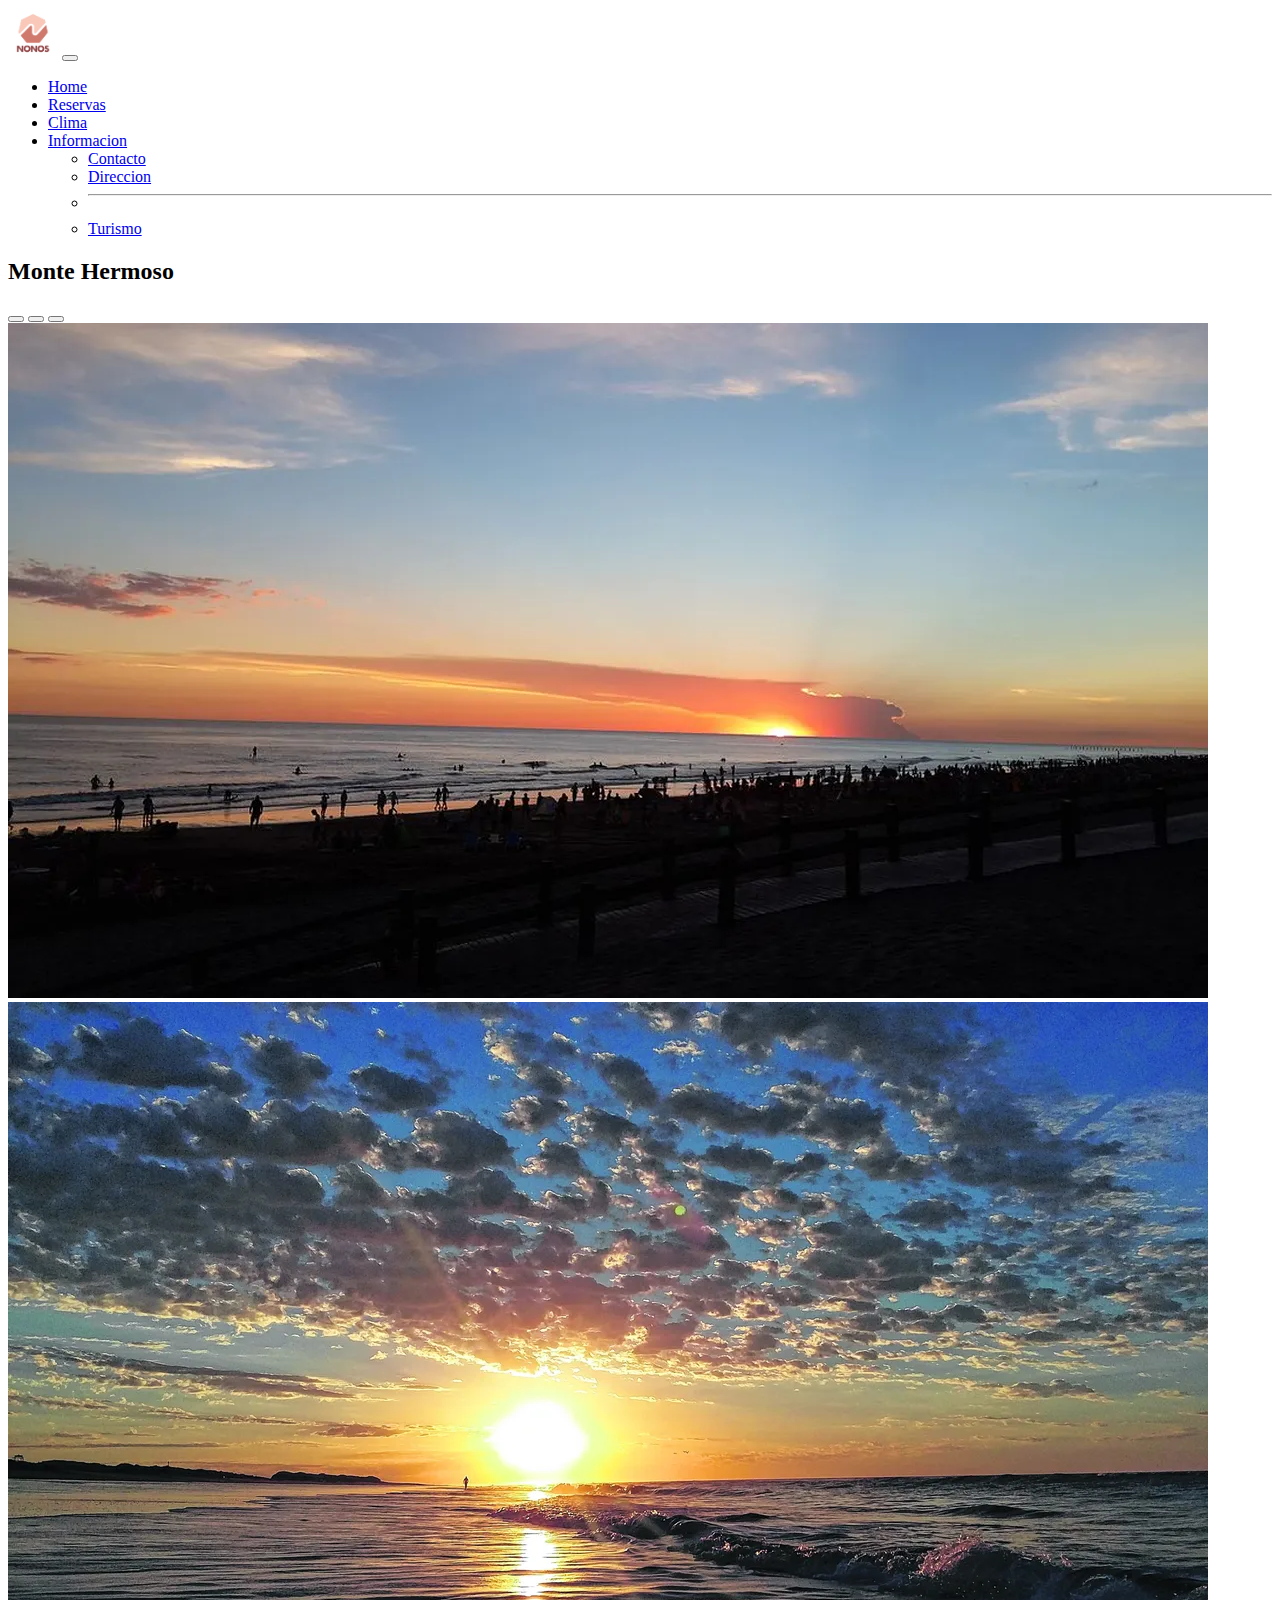
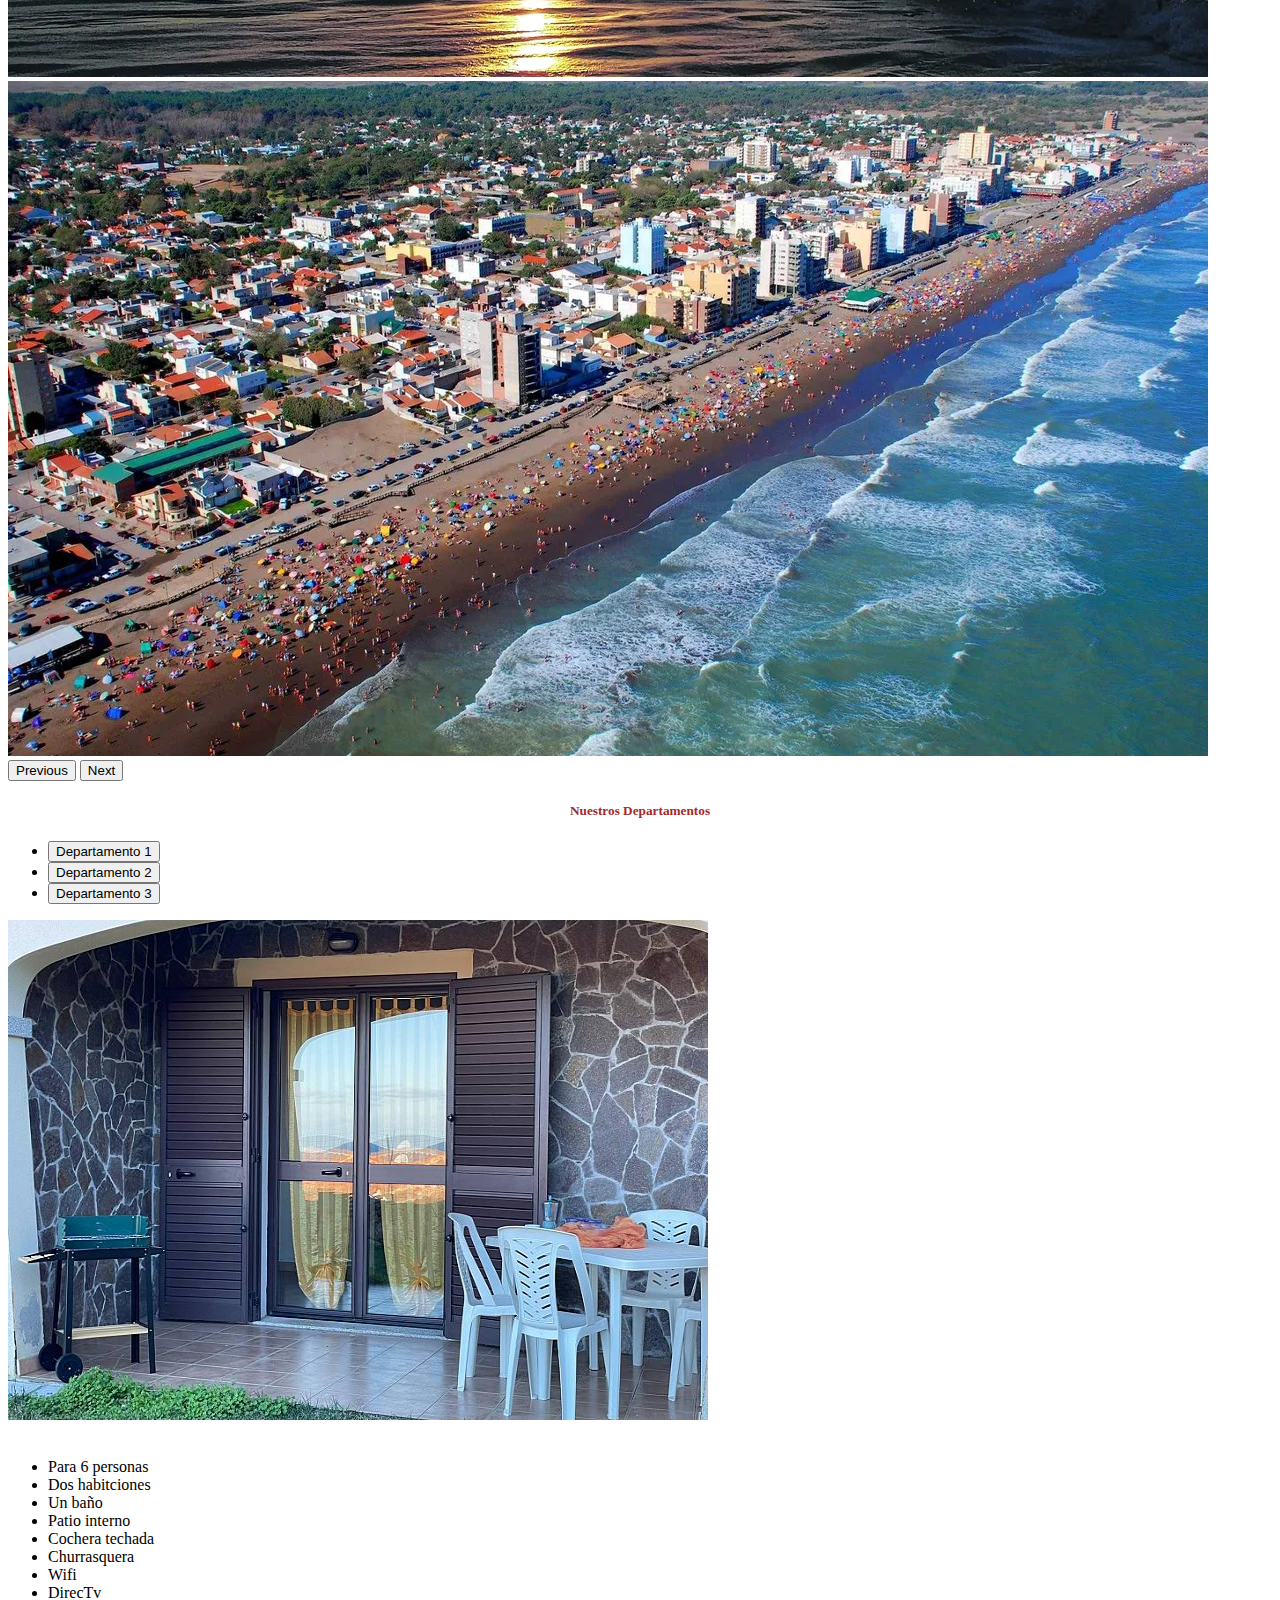
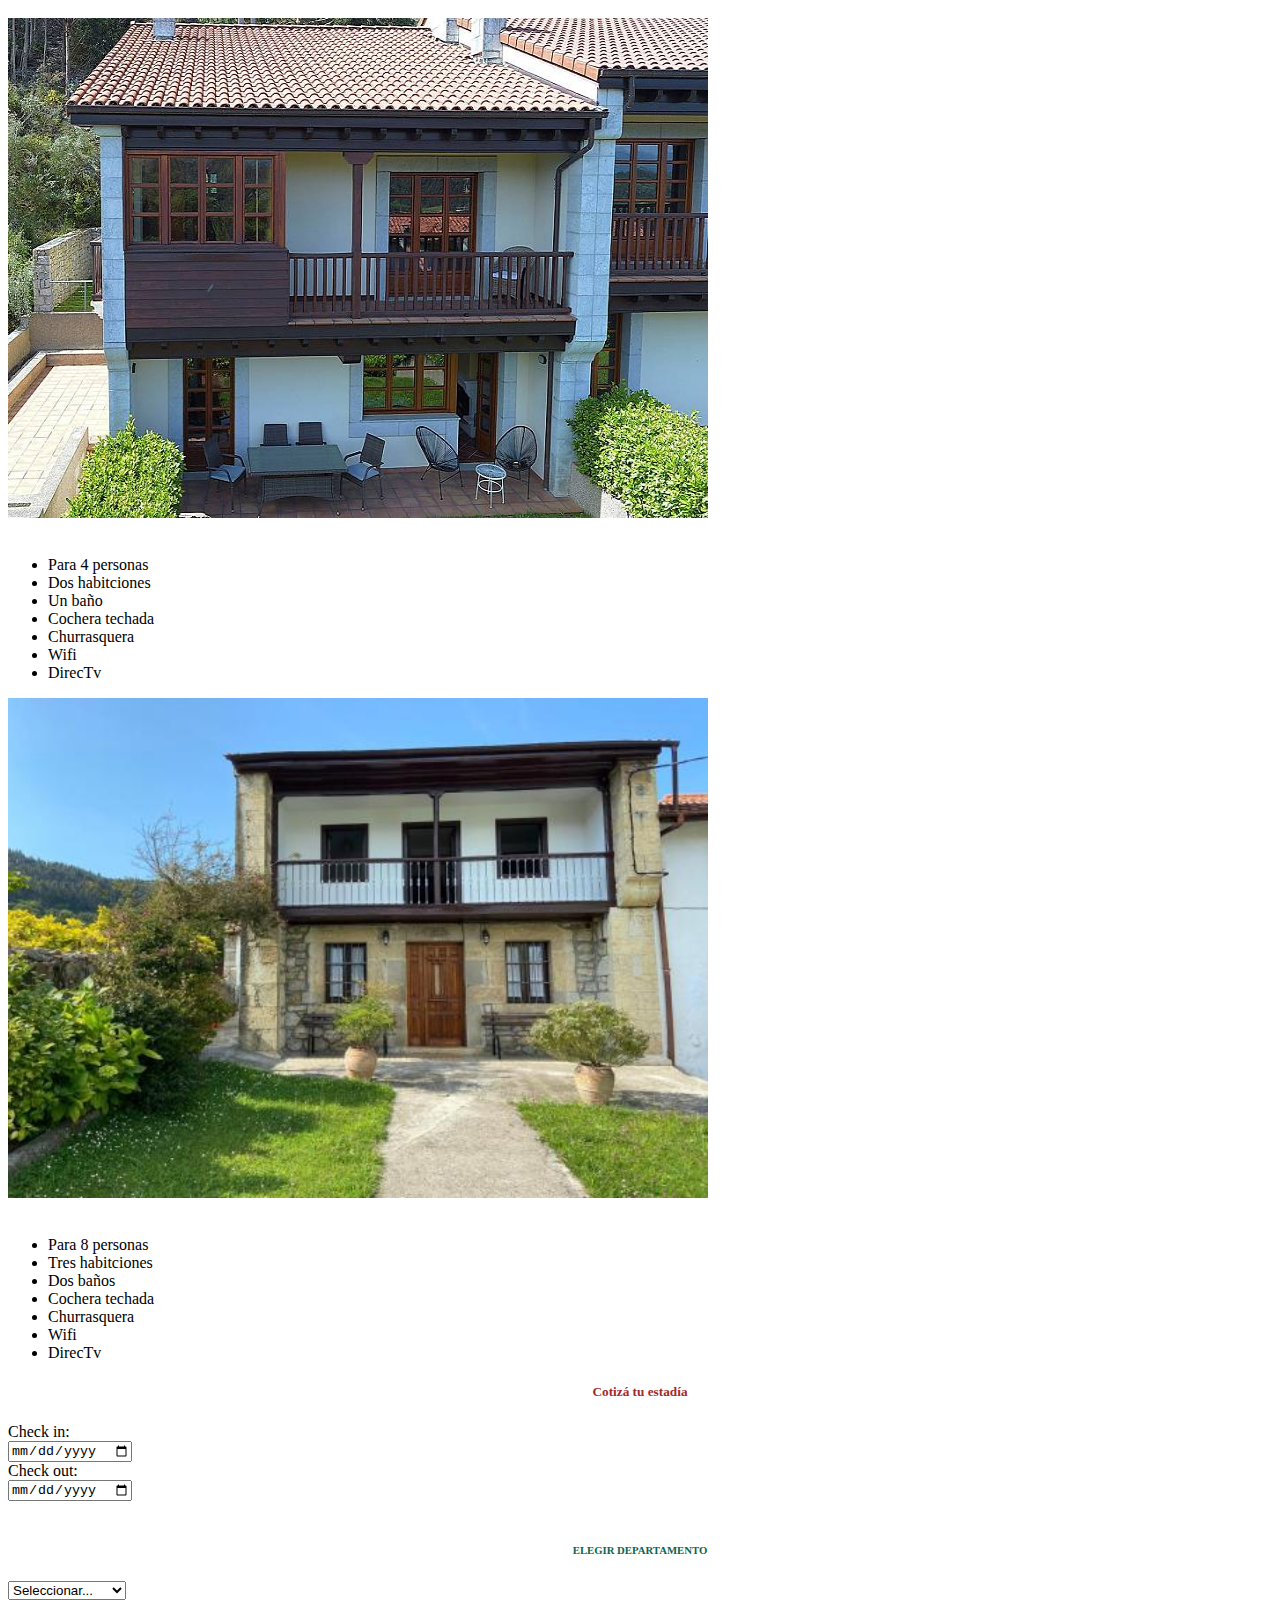
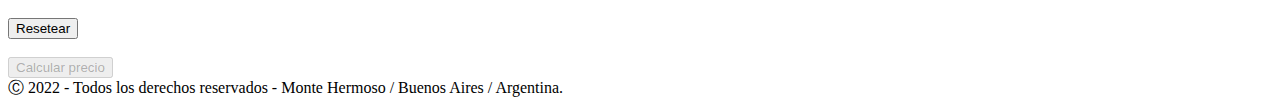
<file: index.html>
<!DOCTYPE html>
<html lang="en">
<head>
    <meta charset="UTF-8">
    <meta http-equiv="X-UA-Compatible" content="IE=edge">
    <meta name="viewport" content="width=device-width, initial-scale=1.0">
    <title>Document</title>
    <link href="https://cdn.jsdelivr.net/npm/bootstrap@5.2.0/dist/css/bootstrap.min.css" rel="stylesheet" integrity="sha384-gH2yIJqKdNHPEq0n4Mqa/HGKIhSkIHeL5AyhkYV8i59U5AR6csBvApHHNl/vI1Bx" crossorigin="anonymous">
    <link href="estilo.css" rel="stylesheet" type="text/css">
    <link rel="icon" type="image/x-icon" href="./icono.ico">
</head>
<body>
    <div class="container">
    <div class="card text-center">
        <div class="card-header">
            <nav class="navbar navbar-expand-lg bg-light">
                <div class="container-fluid">
                  <img src="./imagenesParaIndex/losNonos.webp" class="nonos">
                  <!--<a class="navbar-brand" href="#">Navbar</a>-->
                  <button class="navbar-toggler" type="button" data-bs-toggle="collapse" data-bs-target="#navbarSupportedContent" aria-controls="navbarSupportedContent" aria-expanded="false" aria-label="Toggle navigation">
                    <span class="navbar-toggler-icon"></span>
                  </button>
                  <div class="collapse navbar-collapse" id="navbarSupportedContent">
                    <ul class="navbar-nav me-auto mb-2 mb-lg-0">
                      <li class="nav-item">
                        <a class="nav-link" href="#">Home</a>
                      </li>
                      <li class="nav-item">
                        <a class="nav-link active" aria-current="page" href="./reservas.html">Reservas</a>
                      </li>
                      <li class="nav-item">
                        <a class="nav-link" href="./imagenesParaIndex/clima.html">Clima</a>
                      </li>
                      <li class="nav-item dropdown">
                        <a class="nav-link dropdown-toggle" href="#" role="button" data-bs-toggle="dropdown" aria-expanded="false">
                          Informacion
                        </a>
                        <ul class="dropdown-menu">
                          <li><a class="dropdown-item" href="./contactoo.html">Contacto</a></li>
                          <li><a class="dropdown-item" href="./direccion.html">Direccion</a></li>
                          <li><hr class="dropdown-divider"></li>
                          <li><a class="dropdown-item" href="./turismo.html">Turismo</a></li>
                        </ul>
                      </li>                     
                    </ul>
                    <form class="d-flex" >
                      <h2>Monte Hermoso</h2>
                    </form>
                  </div>
                </div>
              </nav>
        </div>
        <div class="card-body">
            <div id="carouselExampleIndicators" class="carousel slide" data-bs-ride="true">
                <div class="carousel-indicators">
                  <button type="button" data-bs-target="#carouselExampleIndicators" data-bs-slide-to="0" class="active" aria-current="true" aria-label="Slide 1"></button>
                  <button type="button" data-bs-target="#carouselExampleIndicators" data-bs-slide-to="1" aria-label="Slide 2"></button>
                  <button type="button" data-bs-target="#carouselExampleIndicators" data-bs-slide-to="2" aria-label="Slide 3"></button>
                </div>
                <div class="carousel-inner">
                  <div class="carousel-item active">
                    <img src="./imagenesParaIndex/imagepng (2).webp" class="d-block w-100" alt="...">
                  </div>
                  <div class="carousel-item">
                    <img src="./imagenesParaIndex/imagepng.webp" class="d-block w-100" alt="...">
                  </div>
                  <div class="carousel-item">
                    <img src="./imagenesParaIndex/imagepng (1).webp" class="d-block w-100" alt="...">
                  </div>
                </div>
                <button class="carousel-control-prev" type="button" data-bs-target="#carouselExampleIndicators" data-bs-slide="prev">
                  <span class="carousel-control-prev-icon" aria-hidden="true"></span>
                  <span class="visually-hidden">Previous</span>
                </button>
                <button class="carousel-control-next" type="button" data-bs-target="#carouselExampleIndicators" data-bs-slide="next">
                  <span class="carousel-control-next-icon" aria-hidden="true"></span>
                  <span class="visually-hidden">Next</span>
                </button>
            </div>
            <div class="card">
                <div class="card-header" style="text-align: left;">
                  
                </div>
                <div class="card-body" style="text-align: left;">
                    <div class="row">
                        <div class="col-sm-8">
                          <h5 class="card-title">Nuestros Departamentos</h5>
                          <ul class="nav nav-tabs" id="myTab" role="tablist">
                            <li class="nav-item" role="presentation">
                              <button class="nav-link active" id="home-tab" data-bs-toggle="tab" data-bs-target="#home-tab-pane" type="button" role="tab" aria-controls="home-tab-pane" aria-selected="true">Departamento 1</button>
                            </li>
                            <li class="nav-item" role="presentation">
                              <button class="nav-link" id="profile-tab" data-bs-toggle="tab" data-bs-target="#profile-tab-pane" type="button" role="tab" aria-controls="profile-tab-pane" aria-selected="false">Departamento 2</button>
                            </li>
                            <li class="nav-item" role="presentation">
                              <button class="nav-link" id="contact-tab" data-bs-toggle="tab" data-bs-target="#contact-tab-pane" type="button" role="tab" aria-controls="contact-tab-pane" aria-selected="false">Departamento 3</button>
                            </li>
                            
                          </ul>
                          <div class="tab-content" id="myTabContent">
                            <div class="tab-pane fade show active" id="home-tab-pane" role="tabpanel" aria-labelledby="home-tab" tabindex="0"><img id="dpto1" class="dpto" src="./imagenesDepartamentos/dpto1.jpg" alt="">
                              <br><br>
                              <ul>
                                <li>Para 6 personas</li>
                                <li>Dos habitciones</li>
                                <li>Un baño</li>
                                <li>Patio interno</li>
                                <li>Cochera techada</li>
                                <li>Churrasquera</li>
                                <li>Wifi</li>
                                <li>DirecTv</li>
                              </ul>                          
                            </div>
                            <div class="tab-pane fade" id="profile-tab-pane" role="tabpanel" aria-labelledby="profile-tab" tabindex="0"><img id="dpto2" class="dpto" src="./imagenesDepartamentos/dpto2.jpg" alt="">
                              <br><br>
                              <ul>
                                <li>Para 4 personas</li>
                                <li>Dos habitciones</li>
                                <li>Un baño</li>
                                <li>Cochera techada</li>
                                <li>Churrasquera</li>
                                <li>Wifi</li>
                                <li>DirecTv</li>
                              </ul>
                            </div>
                            <div class="tab-pane fade" id="contact-tab-pane" role="tabpanel" aria-labelledby="contact-tab" tabindex="0"><img id="dpto3" class="dpto" src="./imagenesDepartamentos/dpto3.jpg" alt="">
                              <br><br>
                              <ul>
                                <li>Para 8 personas</li>
                                <li>Tres habitciones</li>
                                <li>Dos baños</li>
                                <li>Cochera techada</li>
                                <li>Churrasquera</li>
                                <li>Wifi</li>
                                <li>DirecTv</li>
                              </ul>
                            </div>
                            
                          </div>
                        </div>
                        
                        <div class="col-sm-4">
                          <div class="card">
                            <div class="card-body">
                                <h5 class="card-title">Cotizá tu estadía</h5>
                                <form id="formularioReserva">
                                    <div class="row">
                                        <div class="col">
                                            <label>Check in:</label><br>
                                            <input type="date" id="fechaDesde"/>    
                                        </div>
                                    </div>
                                    <div class="row">
                                        <div class="col">
                                            <label>Check out:</label><br>
                                            <input type="date" id="fechaHasta"/>
                                        </div>
                                    </div>
                                    <br>
                                    <h6>ELEGIR DEPARTAMENTO</h6>
                                    <div class="row">
                                        <div class="col">
                                            <select id="departamento" onchange="selecionarDepartamento()">                                        
                                            <br>
                                            <option value="0">Seleccionar...</option>
                                            <option id="uno" value="1">Departamento 1</option>
                                            <option id="dos" value="2">Departamento 2</option>
                                            <option id="tres" value="3">Departamento 3</option>
                                            </select>
                                        </div>
                                    </div>
                                    <div class="row">
                                        <div class="col"><br>
                                            <input id="botonResetear" type="reset" value="Resetear" name="btnLimpiar" class="btn btn-primary" />
                                        </div>
                                    </div>
                                </form>
                                <div class="row">
                                    <div class="col"><br>
                                        <button id="botonCalcularPrecio" onclick="calcularPrecio()" class="btn btn-primary">Calcular precio</button>
                                    </div>
                                </div>                                         
                            </div>
                        </div>
                    </div>
                    </div>
                </div>
            </div>
        </div>
    </div>
    <div class="card-footer text-muted">
      <h7 id="footer"> Ⓒ 2022 - Todos los derechos reservados - Monte Hermoso / Buenos Aires / Argentina.</h7>
    </div>
    </div>
    <script src="jquery-3.6.0.min.js""></script>
    <script src="https://cdn.jsdelivr.net/npm/bootstrap@5.2.0/dist/js/bootstrap.bundle.min.js" integrity="sha384-A3rJD856KowSb7dwlZdYEkO39Gagi7vIsF0jrRAoQmDKKtQBHUuLZ9AsSv4jD4Xa" crossorigin="anonymous"></script>
    <script src="./funcion.js"></script> 
    <script src="./js/sweetalert2.js"></script>
</body>
</html>
</file>
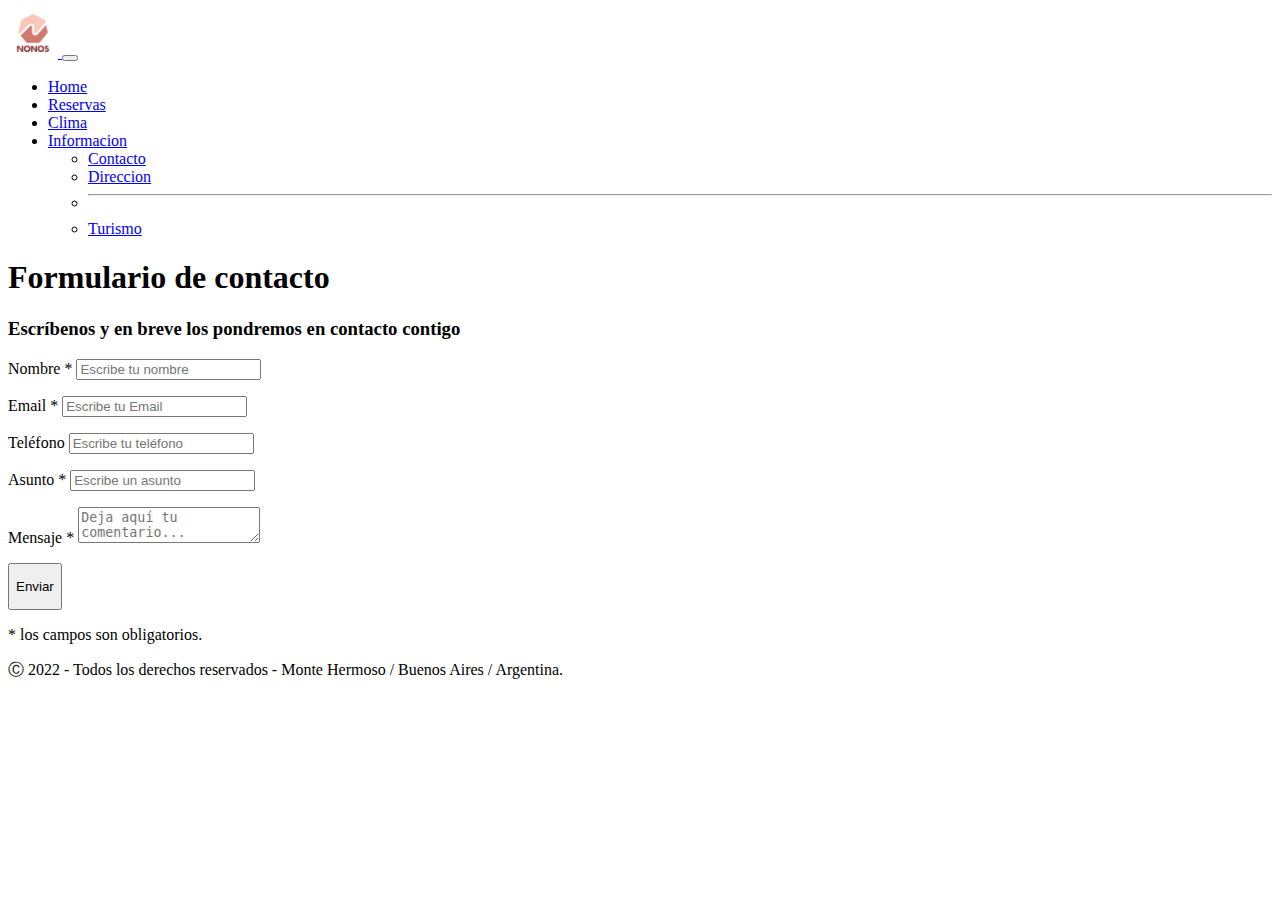
<file: contacto.html>
<!DOCTYPE html>
<html lang="en">
<head>
    <meta charset="UTF-8">
    <meta http-equiv="X-UA-Compatible" content="IE=edge">
    <meta name="viewport" content="width=device-width, initial-scale=1.0">
    <title>Document</title>
    <link href="https://cdn.jsdelivr.net/npm/bootstrap@5.2.0/dist/css/bootstrap.min.css" rel="stylesheet" integrity="sha384-gH2yIJqKdNHPEq0n4Mqa/HGKIhSkIHeL5AyhkYV8i59U5AR6csBvApHHNl/vI1Bx" crossorigin="anonymous">
    <link href="./estilo.css" rel="stylesheet" type="text/css">
    <link rel="icon" type="image/x-icon" href="./icono.ico">
    
    <script src="./js/sweetalert2.js"></script>

</head>
<body>
    <div class="container">
        <div class="card text-center">
            <div class="card-header">
                <nav class="navbar navbar-expand-lg bg-light">
                    <div class="container-fluid">
                      <a class="nav-link active" aria-current="page" href="./index.html">
                        <img src="./imagenesParaIndex/losNonos.webp" class="nonos">
                    </a>
                      <!--<a class="navbar-brand" href="#">Navbar</a>-->
                      <button class="navbar-toggler" type="button" data-bs-toggle="collapse" data-bs-target="#navbarSupportedContent" aria-controls="navbarSupportedContent" aria-expanded="false" aria-label="Toggle navigation">
                        <span class="navbar-toggler-icon"></span>
                      </button>
                      <div class="collapse navbar-collapse" id="navbarSupportedContent">
                        <ul class="navbar-nav me-auto mb-2 mb-lg-0">
                          <li class="nav-item">
                            <a class="nav-link" href="./index.html">Home</a>
                          </li>
                          <li class="nav-item">
                            <a class="nav-link active" aria-current="page" href="./reservas.html">Reservas</a>
                          </li>
                          <li class="nav-item">
                            <a class="nav-link" href="./imagenesParaIndex/clima.html">Clima</a>
                          </li>
                          <li class="nav-item dropdown">
                            <a class="nav-link dropdown-toggle" href="#" role="button" data-bs-toggle="dropdown" aria-expanded="false">
                              Informacion
                            </a>
                            <ul class="dropdown-menu">
                              <li><a class="dropdown-item" href="#">Contacto</a></li>
                              <li><a class="dropdown-item" href="./direccion.html">Direccion</a></li>
                              <li><hr class="dropdown-divider"></li>
                              <li><a class="dropdown-item" href="./turismo.html">Turismo</a></li>
                            </ul>
                          </li>
                          
                        </ul>
                        
                      </div>
                    </div>
                  </nav>
            </div>
        </div>
        
        <div class="contact_form">

          <div class="formulario">      
            <h1>Formulario de contacto</h1>
              <h3>Escríbenos y en breve los pondremos en contacto contigo</h3>
            
                <form action="submeter-formulario.php" method="post" >       
                        
                      <p>
                        <label for="nombre" class="colocar_nombre">Nombre
                          <span class="obligatorio">*</span>
                        </label>
                          <input type="text" name="introducir_nombre" id="nombre" required="obligatorio" placeholder="Escribe tu nombre">
                      </p>
                    
                      <p>
                        <label for="email" class="colocar_email">Email
                          <span class="obligatorio">*</span>
                        </label>
                          <input type="email" name="introducir_email" id="email" required="obligatorio" placeholder="Escribe tu Email">
                      </p>
                  
                      <p>
                        <label for="telefone" class="colocar_telefono">Teléfono
                        </label>
                          <input type="tel" name="introducir_telefono" id="telefono" placeholder="Escribe tu teléfono">
                      </p>    
            
                      <p>
                        <label for="asunto" class="colocar_asunto">Asunto
                          <span class="obligatorio">*</span>
                        </label>
                          <input type="text" name="introducir_asunto" id="asunto" required="obligatorio" placeholder="Escribe un asunto">
                      </p>    
                    
                      <p>
                        <label for="mensaje" class="colocar_mensaje">Mensaje
                          <span class="obligatorio">*</span>
                        </label>                     
                            <textarea name="introducir_mensaje" class="texto_mensaje" id="mensaje" required="obligatorio" placeholder="Deja aquí tu comentario..."></textarea> 
                      </p>                    
                    
                      <button type="button" onclick="datosCorrectos()" name="enviar_formulario" id="enviar" class="btn btn-primary"><p>Enviar</p></button>
      
                      <p class="aviso">
                        <span class="obligatorio"> * </span>los campos son obligatorios.
                      </p>          
                  
                </form>
          </div>  
        </div>
        <div class="card-footer text-muted">
          <h7 id="footer"> Ⓒ 2022 - Todos los derechos reservados - Monte Hermoso / Buenos Aires / Argentina.</h7>
        </div>
        
    <script src="jquery-3.6.0.min.js""></script>
    <script src="https://cdn.jsdelivr.net/npm/bootstrap@5.2.0/dist/js/bootstrap.bundle.min.js" integrity="sha384-A3rJD856KowSb7dwlZdYEkO39Gagi7vIsF0jrRAoQmDKKtQBHUuLZ9AsSv4jD4Xa" crossorigin="anonymous"></script>
    
    <script src="./contacto.js"></script>
</body>
</html>
</file>
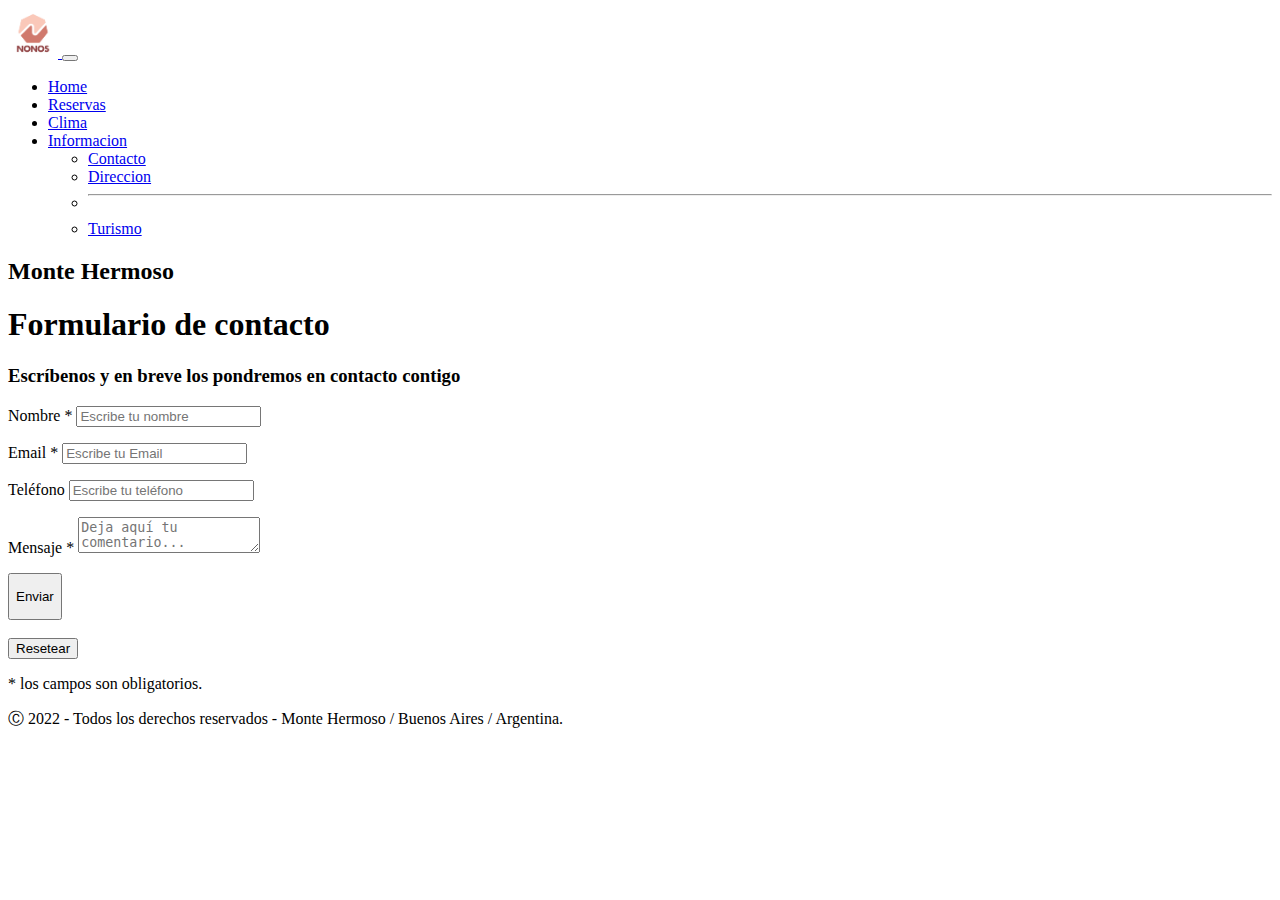
<file: contactoo.html>
<!DOCTYPE html>
<html lang="en">
<head>
    <meta charset="UTF-8">
    <meta http-equiv="X-UA-Compatible" content="IE=edge">
    <meta name="viewport" content="width=device-width, initial-scale=1.0">
    <title>Document</title>
    <link href="https://cdn.jsdelivr.net/npm/bootstrap@5.2.0/dist/css/bootstrap.min.css" rel="stylesheet" integrity="sha384-gH2yIJqKdNHPEq0n4Mqa/HGKIhSkIHeL5AyhkYV8i59U5AR6csBvApHHNl/vI1Bx" crossorigin="anonymous">
    <link href="estilo.css" rel="stylesheet" type="text/css">
    <link rel="icon" type="image/x-icon" href="./icono.ico">
    <script src="./js/sweetalert2.js"></script>
    
</head>
<body>
    <div class="container">
        <div class="card text-center">
            <div class="card-header">
                <nav class="navbar navbar-expand-lg bg-light">
                    <div class="container-fluid">
                      <a class="nav-link active" aria-current="page" href="./index.html">
                        <img src="./imagenesParaIndex/losNonos.webp" class="nonos">
                    </a>
                      <!--<a class="navbar-brand" href="#">Navbar</a>-->
                      <button class="navbar-toggler" type="button" data-bs-toggle="collapse" data-bs-target="#navbarSupportedContent" aria-controls="navbarSupportedContent" aria-expanded="false" aria-label="Toggle navigation">
                        <span class="navbar-toggler-icon"></span>
                      </button>
                      <div class="collapse navbar-collapse" id="navbarSupportedContent">
                        <ul class="navbar-nav me-auto mb-2 mb-lg-0">
                          <li class="nav-item">
                            <a class="nav-link" href="./index.html">Home</a>
                          </li>
                          <li class="nav-item">
                            <a class="nav-link active" aria-current="page" href="./reservas.html">Reservas</a>
                          </li>
                          <li class="nav-item">
                            <a class="nav-link" href="./imagenesParaIndex/clima.html">Clima</a>
                          </li>
                          <li class="nav-item dropdown">
                            <a class="nav-link dropdown-toggle" href="#" role="button" data-bs-toggle="dropdown" aria-expanded="false">
                              Informacion
                            </a>
                            <ul class="dropdown-menu">
                              <li><a class="dropdown-item" href="#">Contacto</a></li>
                              <li><a class="dropdown-item" href="./direccion.html">Direccion</a></li>
                              <li><hr class="dropdown-divider"></li>
                              <li><a class="dropdown-item" href="./turismo.html">Turismo</a></li>
                            </ul>
                          </li>                          
                        </ul>
                        <form class="d-flex" >
                          <h2>Monte Hermoso</h2>
                        </form>
                      </div>
                    </div>
                  </nav>
            </div>
        </div>
        
        <div class="contact_form">

          <div class="formulario">      
            <h1>Formulario de contacto</h1>
              <h3>Escríbenos y en breve los pondremos en contacto contigo</h3>
            
                <form action="submeter-formulario.php" method="post" >       
                        
                      <p>
                        <label for="nombre" class="colocar_nombre">Nombre
                          <span class="obligatorio">*</span>
                        </label>
                          <input type="text" name="introducir_nombre" id="nombre" required="obligatorio" placeholder="Escribe tu nombre">
                      </p>
                    
                      <p>
                        <label for="email" class="colocar_email">Email
                          <span class="obligatorio">*</span>
                        </label>
                          <input type="email" name="introducir_email" id="email" required="obligatorio" placeholder="Escribe tu Email">
                      </p>
                  
                      <p>
                        <label for="telefone" class="colocar_telefono">Teléfono
                        </label>
                          <input type="tel" name="introducir_telefono" id="telefono" placeholder="Escribe tu teléfono">
                      </p>   
                    
                      <p>
                        <label for="mensaje" class="colocar_mensaje">Mensaje
                          <span class="obligatorio">*</span>
                        </label>                     
                            <textarea name="introducir_mensaje" class="texto_mensaje" id="mensaje" required="obligatorio" placeholder="Deja aquí tu comentario..."></textarea> 
                      </p>                    
                    
                      <button type="button" onclick="datosCorrectos()" name="enviar_formulario" id="enviar" class="btn btn-primary"><p>Enviar</p></button>
                      <div class="row">
                        <div class="col"><br>
                            <input id="botonResetear" type="reset" value="Resetear" name="btnLimpiar" class="btn btn-primary" />
                        </div>
                    </div>
                      <p class="aviso">
                        <span class="obligatorio"> * </span>los campos son obligatorios.
                      </p>          
                  
                </form>
                
                
          </div>  
        </div>
        <div class="card-footer text-muted">
          <h7 id="footer"> Ⓒ 2022 - Todos los derechos reservados - Monte Hermoso / Buenos Aires / Argentina.</h7>
        </div>
    <script src="./contacto.js"></script>
    
    <script src="jquery-3.6.0.min.js""></script>
    <script src="https://cdn.jsdelivr.net/npm/bootstrap@5.2.0/dist/js/bootstrap.bundle.min.js" integrity="sha384-A3rJD856KowSb7dwlZdYEkO39Gagi7vIsF0jrRAoQmDKKtQBHUuLZ9AsSv4jD4Xa" crossorigin="anonymous"></script>
    
    
</body>
</html>
</file>
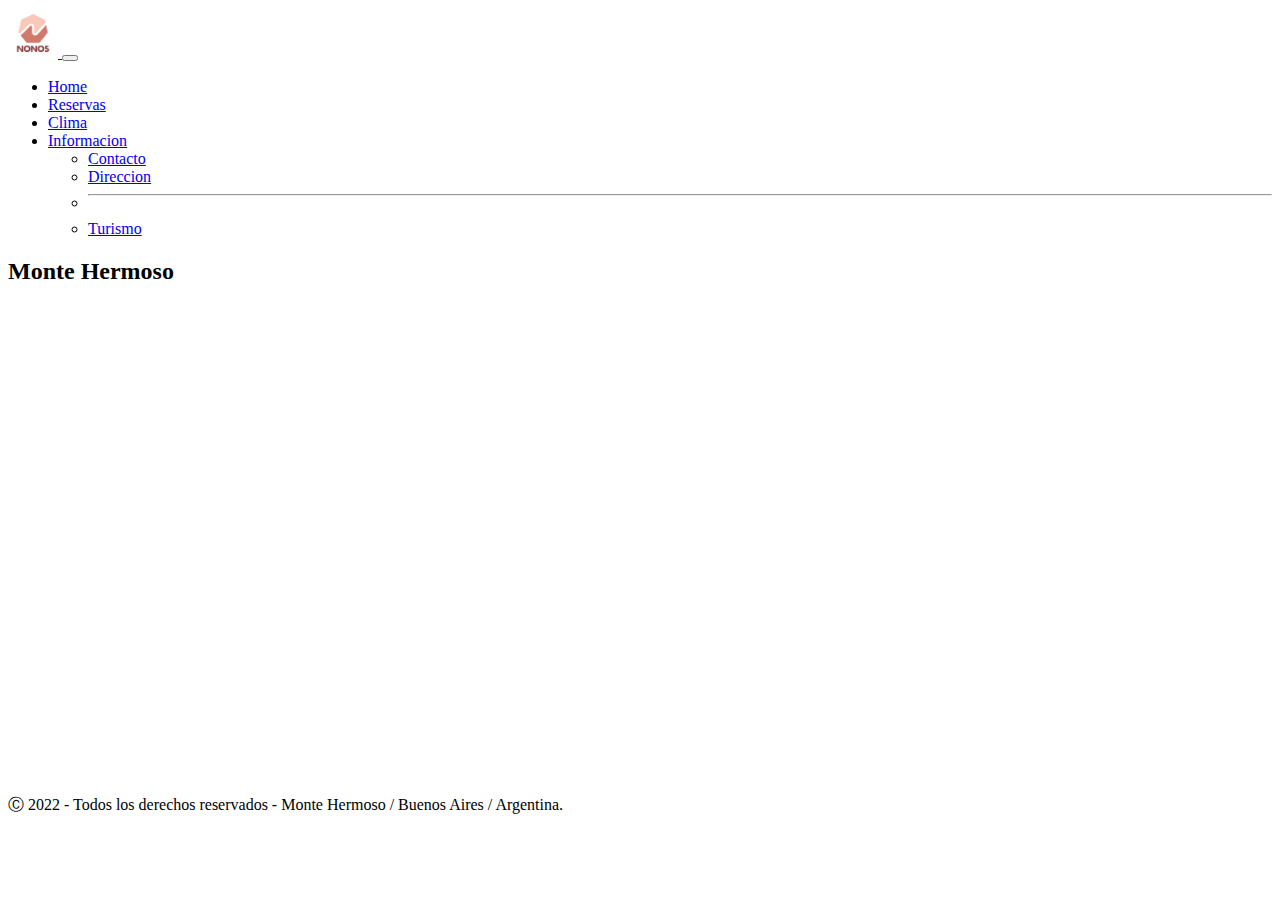
<file: direccion.html>
<!DOCTYPE html>
<html lang="en">
<head>
    <meta charset="UTF-8">
    <meta http-equiv="X-UA-Compatible" content="IE=edge">
    <meta name="viewport" content="width=device-width, initial-scale=1.0">
    <title>Document</title>
    <link href="https://cdn.jsdelivr.net/npm/bootstrap@5.2.0/dist/css/bootstrap.min.css" rel="stylesheet" integrity="sha384-gH2yIJqKdNHPEq0n4Mqa/HGKIhSkIHeL5AyhkYV8i59U5AR6csBvApHHNl/vI1Bx" crossorigin="anonymous">
    <link href="estilo.css" rel="stylesheet" type="text/css">
    <link rel="icon" type="image/x-icon" href="./icono.ico">
</head>
<body>
    <div class="container">
        <div class="card text-center">
            <div class="card-header">
                <nav class="navbar navbar-expand-lg bg-light">
                    <div class="container-fluid">
                      <a class="nav-link active" aria-current="page" href="./index.html">
                        <img src="./imagenesParaIndex/losNonos.webp" class="nonos">
                    </a>
                      <!--<a class="navbar-brand" href="#">Navbar</a>-->
                      <button class="navbar-toggler" type="button" data-bs-toggle="collapse" data-bs-target="#navbarSupportedContent" aria-controls="navbarSupportedContent" aria-expanded="false" aria-label="Toggle navigation">
                        <span class="navbar-toggler-icon"></span>
                      </button>
                      <div class="collapse navbar-collapse" id="navbarSupportedContent">
                        <ul class="navbar-nav me-auto mb-2 mb-lg-0">
                          <li class="nav-item">
                            <a class="nav-link" href="./index.html">Home</a>
                          </li>
                          <li class="nav-item">
                            <a class="nav-link active" aria-current="page" href="./reservas.html">Reservas</a>
                          </li>
                          <li class="nav-item">
                            <a class="nav-link" href="./imagenesParaIndex/clima.html">Clima</a>
                          </li>
                          <li class="nav-item dropdown">
                            <a class="nav-link dropdown-toggle" href="#" role="button" data-bs-toggle="dropdown" aria-expanded="false">
                              Informacion
                            </a>
                            <ul class="dropdown-menu">
                              <li><a class="dropdown-item" href="./contactoo.html">Contacto</a></li>
                              <li><a class="dropdown-item" href="#">Direccion</a></li>
                              <li><hr class="dropdown-divider"></li>
                              <li><a class="dropdown-item" href="./turismo.html">Turismo</a></li>
                            </ul>
                          </li>                          
                        </ul>
                        <form class="d-flex" >
                          <h2>Monte Hermoso</h2>
                        </form>
                      </div>
                    </div>
                  </nav>
            </div>
        </div>
        <br>
        <br>
        <iframe src="https://www.google.com/maps/embed?pb=!1m18!1m12!1m3!1d3101.1980801517834!2d-61.30726328502918!3d-38.98797540990782!2m3!1f0!2f0!3f0!3m2!1i1024!2i768!4f13.1!3m3!1m2!1s0x958d52a2ed607e2b%3A0x2a90504a74d1f307!2sAv.%20Argentina%201400%2C%20B8153CLN%20Monte%20Hermoso%2C%20Provincia%20de%20Buenos%20Aires!5e0!3m2!1ses!2sar!4v1662950269881!5m2!1ses!2sar" width="600" height="450" style="border:0;" allowfullscreen="" loading="lazy" referrerpolicy="no-referrer-when-downgrade"></iframe>
        <div class="card-footer text-muted">
          <h7 id="footer"> Ⓒ 2022 - Todos los derechos reservados - Monte Hermoso / Buenos Aires / Argentina.</h7>
        </div>
    <script src="jquery-3.6.0.min.js""></script>
    <script src="https://cdn.jsdelivr.net/npm/bootstrap@5.2.0/dist/js/bootstrap.bundle.min.js" integrity="sha384-A3rJD856KowSb7dwlZdYEkO39Gagi7vIsF0jrRAoQmDKKtQBHUuLZ9AsSv4jD4Xa" crossorigin="anonymous"></script>
    <script src="./funcion.js"></script> 
    <script src="./js/sweetalert2.js"></script>
</body>
</html>
</file>
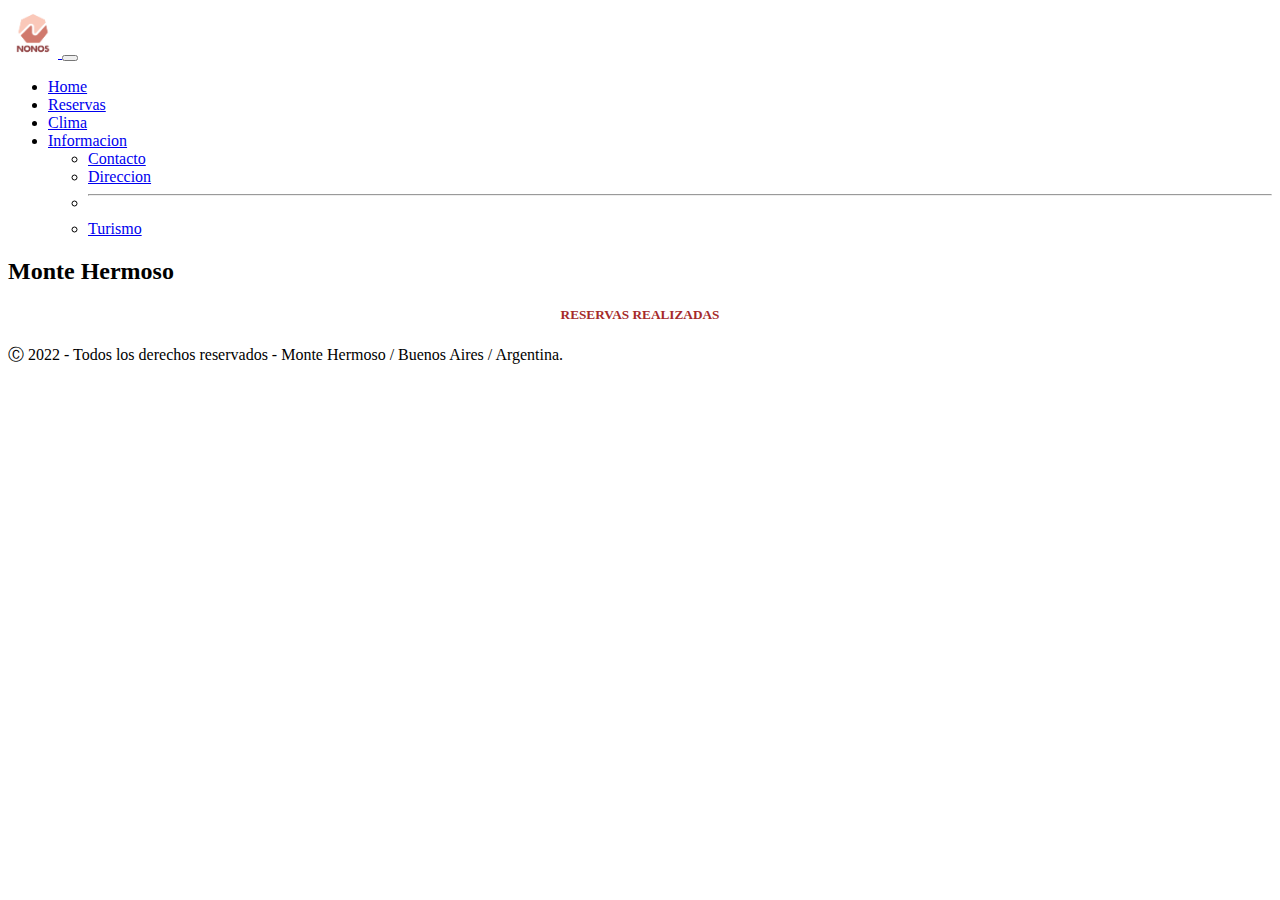
<file: reservas.html>
<!DOCTYPE html>
<html lang="en">
<head>
    <meta charset="UTF-8">
    <meta http-equiv="X-UA-Compatible" content="IE=edge">
    <meta name="viewport" content="width=device-width, initial-scale=1.0">
    <title>Document</title>
    <link href="https://cdn.jsdelivr.net/npm/bootstrap@5.2.0/dist/css/bootstrap.min.css" rel="stylesheet" integrity="sha384-gH2yIJqKdNHPEq0n4Mqa/HGKIhSkIHeL5AyhkYV8i59U5AR6csBvApHHNl/vI1Bx" crossorigin="anonymous">
    <link href="./estilo.css" rel="stylesheet" type="text/css">
    <link rel="icon" type="image/x-icon" href="./icono.ico">
</head>
<body>
    <div class="container">
        <div class="card text-center">
            <div class="card-header">
                <nav class="navbar navbar-expand-lg bg-light">
                    <div class="container-fluid">
                        <a class="nav-link active" aria-current="page" href="./index.html">
                            <img src="./imagenesParaIndex/losNonos.webp" class="nonos">
                        </a>
                      <!--<a class="navbar-brand" href="#">Navbar</a>-->
                      <button class="navbar-toggler" type="button" data-bs-toggle="collapse" data-bs-target="#navbarSupportedContent" aria-controls="navbarSupportedContent" aria-expanded="false" aria-label="Toggle navigation">
                        <span class="navbar-toggler-icon"></span>
                      </button>
                      <div class="collapse navbar-collapse" id="navbarSupportedContent">
                        <ul class="navbar-nav me-auto mb-2 mb-lg-0">
                            <li class="nav-item">
                                <a class="nav-link active" aria-current="page" href="./index.html">Home</a>
                            </li>
                            <li class="nav-item">
                            <a class="nav-link active" aria-current="page" href="./reservas.html">Reservas</a>
                          </li>
                          <li class="nav-item">
                            <a class="nav-link" href="./imagenesParaIndex/clima.html">Clima</a>
                          </li>
                          <li class="nav-item dropdown">
                            <a class="nav-link dropdown-toggle" href="#" role="button" data-bs-toggle="dropdown" aria-expanded="false">
                              Informacion
                            </a>
                            <ul class="dropdown-menu">
                              <li><a class="dropdown-item" href="./contactoo.html">Contacto</a></li>
                              <li><a class="dropdown-item" href="./direccion.html">Direccion</a></li>
                              <li><hr class="dropdown-divider"></li>
                              <li><a class="dropdown-item" href="./turismo.html">Turismo</a></li>
                            </ul>
                          </li>
                        </ul>
                        <form class="d-flex" >
                          <h2>Monte Hermoso</h2>
                        </form>
                      </div>
                    </div>
                  </nav>
            </div>
            <div class="card-body">
                <div class="table-responsive">
                    <h5 class="reservas text-center">RESERVAS REALIZADAS</h5>
                    <table id="tablaReservas" class="table users table-hover table-bordered">
                    </table>  
                </div>
            </div>
        </div>
        <div class="card-footer text-muted">
          <h7 id="footer"> Ⓒ 2022 - Todos los derechos reservados - Monte Hermoso / Buenos Aires / Argentina.</h7>
        </div>  
      </div>
        
      <script src="./reservasRealizadas.js"></script> 

    <script src="https://cdn.jsdelivr.net/npm/bootstrap@5.2.0/dist/js/bootstrap.bundle.min.js" integrity="sha384-A3rJD856KowSb7dwlZdYEkO39Gagi7vIsF0jrRAoQmDKKtQBHUuLZ9AsSv4jD4Xa" crossorigin="anonymous"></script>
</body>
</html>
</file>
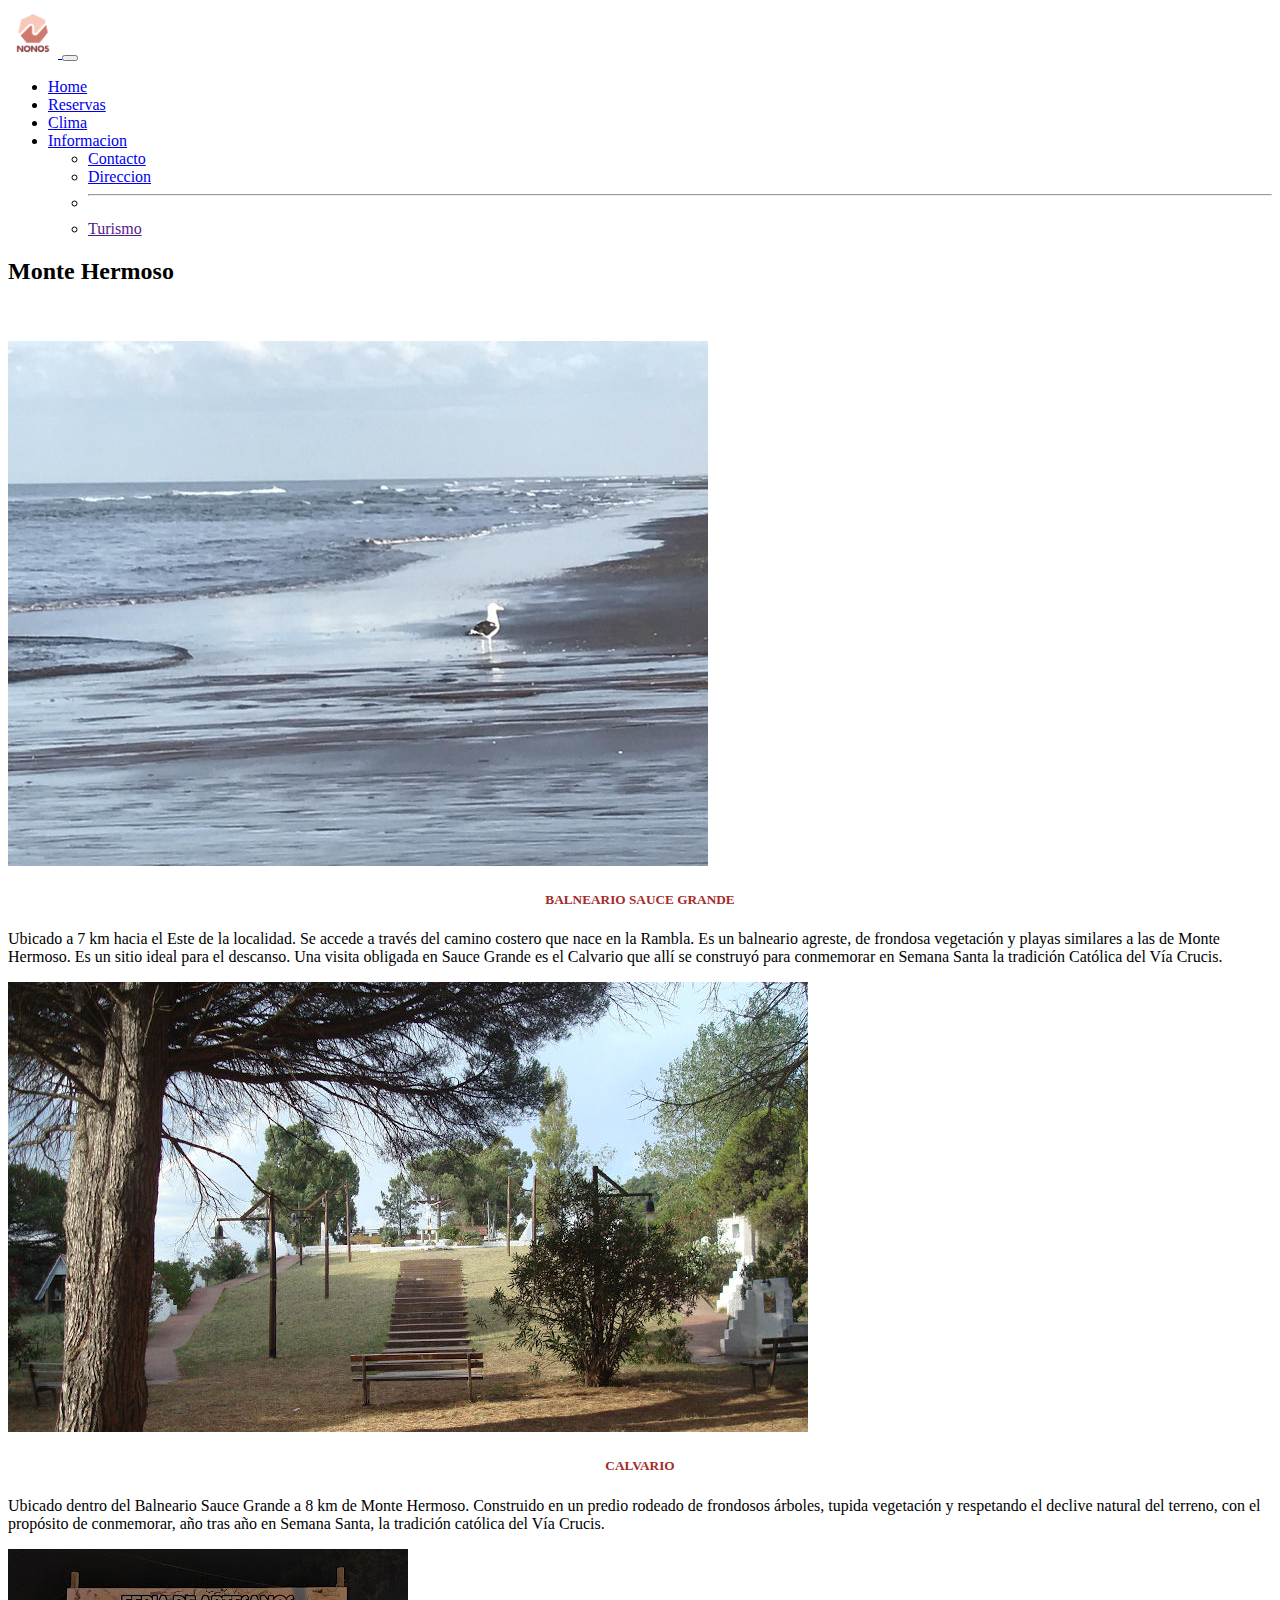
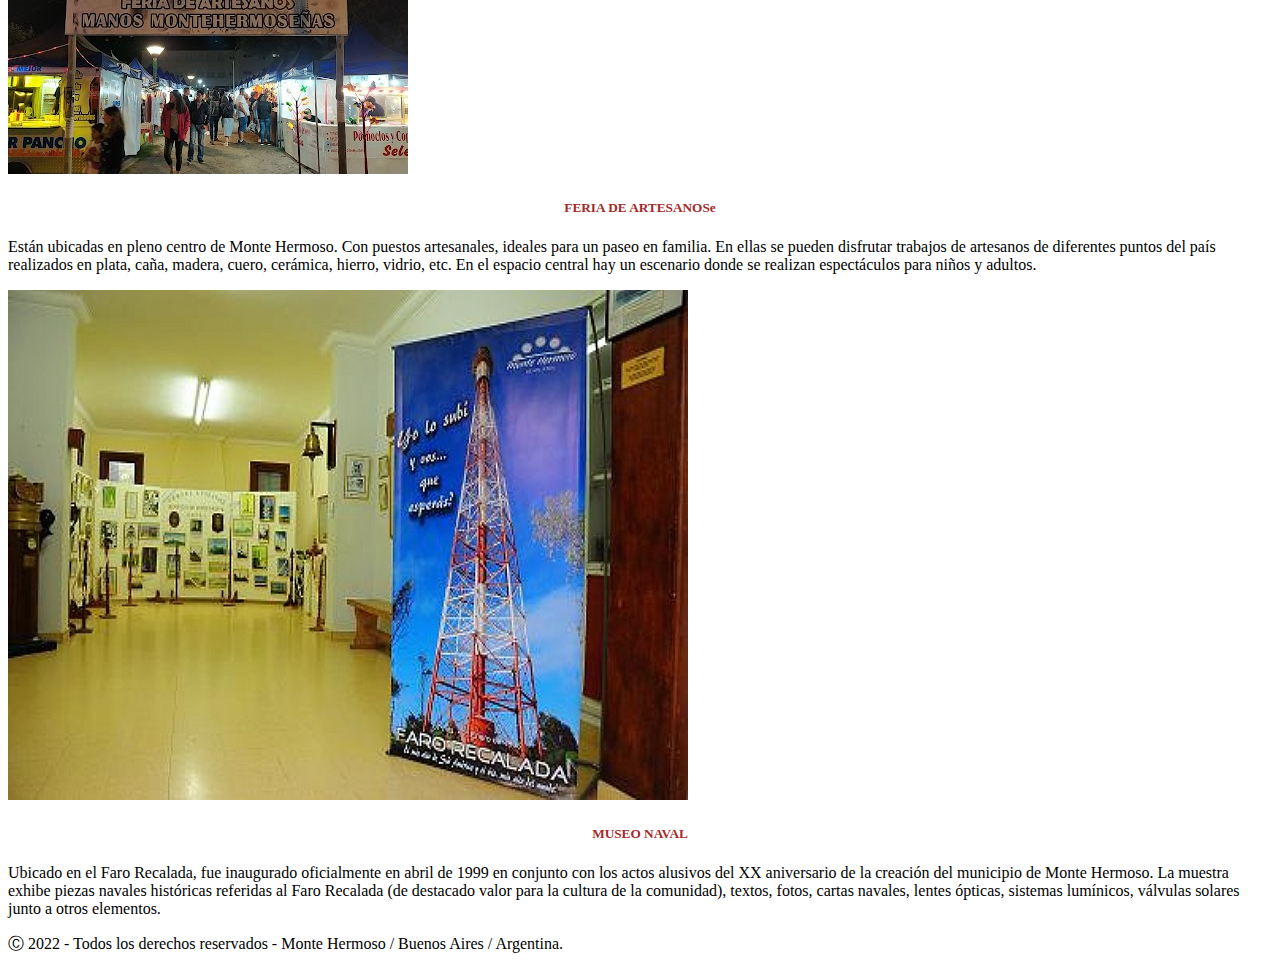
<file: turismo.html>
<!DOCTYPE html>
<html lang="en">
<head>
    <meta charset="UTF-8">
    <meta http-equiv="X-UA-Compatible" content="IE=edge">
    <meta name="viewport" content="width=device-width, initial-scale=1.0">
    <title>Document</title>
    <link href="https://cdn.jsdelivr.net/npm/bootstrap@5.2.0/dist/css/bootstrap.min.css" rel="stylesheet" integrity="sha384-gH2yIJqKdNHPEq0n4Mqa/HGKIhSkIHeL5AyhkYV8i59U5AR6csBvApHHNl/vI1Bx" crossorigin="anonymous">
    <link href="estilo.css" rel="stylesheet" type="text/css">
    <link rel="icon" type="image/x-icon" href="./icono.ico">
</head>
<body>
    <div class="container">
        <div class="card text-center">
            <div class="card-header">
                <nav class="navbar navbar-expand-lg bg-light">
                    <div class="container-fluid">
                      <a class="nav-link active" aria-current="page" href="./index.html">
                        <img src="./imagenesParaIndex/losNonos.webp" class="nonos">
                    </a>
                      <!--<a class="navbar-brand" href="#">Navbar</a>-->
                      <button class="navbar-toggler" type="button" data-bs-toggle="collapse" data-bs-target="#navbarSupportedContent" aria-controls="navbarSupportedContent" aria-expanded="false" aria-label="Toggle navigation">
                        <span class="navbar-toggler-icon"></span>
                      </button>
                      <div class="collapse navbar-collapse" id="navbarSupportedContent">
                        <ul class="navbar-nav me-auto mb-2 mb-lg-0">
                          <li class="nav-item">
                            <a class="nav-link" href="./index.html">Home</a>
                          </li>
                          <li class="nav-item">
                            <a class="nav-link active" aria-current="page" href="./reservas.html">Reservas</a>
                          </li>
                          <li class="nav-item">
                            <a class="nav-link" href="./imagenesParaIndex/clima.html">Clima</a>
                          </li>
                          <li class="nav-item dropdown">
                            <a class="nav-link dropdown-toggle" href="#" role="button" data-bs-toggle="dropdown" aria-expanded="false">
                              Informacion
                            </a>
                            <ul class="dropdown-menu">
                              <li><a class="dropdown-item" href="./contactoo.html">Contacto</a></li>
                              <li><a class="dropdown-item" href="./direccion.html">Direccion</a></li>
                              <li><hr class="dropdown-divider"></li>
                              <li><a class="dropdown-item" href="">Turismo</a></li>
                            </ul>
                          </li>                          
                        </ul>
                        <form class="d-flex" >
                          <h2>Monte Hermoso</h2>
                        </form>
                      </div>
                    </div>
                  </nav>
            </div>
        </div>
        <br><br>
        <div class="row row-cols-1 row-cols-md-2 g-4">
          <div class="col">
            <div class="card">
              <img src="./imagenesTurismo/balnerioSauceGrande.jpg" class="card-img-top" alt="...">
              <div class="card-body">
                <h5 class="card-title">BALNEARIO SAUCE GRANDE</h5>
                <p class="card-text">Ubicado a 7 km hacia el Este de la localidad. Se accede a través del camino costero que nace en la Rambla.

                  Es un balneario agreste, de frondosa vegetación y playas similares a las de Monte Hermoso. Es un sitio ideal para el descanso. Una visita obligada en Sauce Grande es el Calvario que allí se construyó para conmemorar en Semana Santa la tradición Católica del Vía Crucis.</p>
              </div>
            </div>
          </div>
          <div class="col">
            <div class="card">
              <img src="./imagenesTurismo/CALVARIO.jpg" class="card-img-top" alt="...">
              <div class="card-body">
                <h5 class="card-title">CALVARIO</h5>
                <p class="card-text">Ubicado dentro del Balneario Sauce Grande a 8 km de Monte Hermoso.

                  Construido en un predio rodeado de frondosos árboles, tupida vegetación y respetando el declive natural del terreno, con el propósito de conmemorar, año tras año en Semana Santa, la tradición católica del Vía Crucis.</p>
              </div>
            </div>
          </div>
          <div class="col">
            <div class="card">
              <img src="./imagenesTurismo/feriaDeArtesanos.jpg" class="card-img-top" alt="...">
              <div class="card-body">
                <h5 class="card-title">FERIA DE ARTESANOSe</h5>
                <p class="card-text">Están ubicadas en pleno centro de Monte Hermoso. Con puestos artesanales, ideales para un paseo en familia.

                  En ellas se pueden disfrutar trabajos de artesanos de diferentes puntos del país realizados en plata, caña, madera, cuero, cerámica, hierro, vidrio, etc.
                  
                  En el espacio central hay un escenario donde se realizan espectáculos para niños y adultos.</p>
              </div>
            </div>
          </div>
          <div class="col">
            <div class="card">
              <img src="./imagenesTurismo/museoNaval.jpg" class="card-img-top" alt="...">
              <div class="card-body">
                <h5 class="card-title">MUSEO NAVAL</h5>
                <p class="card-text">Ubicado en el Faro Recalada, fue inaugurado oficialmente en abril de 1999 en conjunto con los actos alusivos del XX aniversario de la creación del municipio de Monte Hermoso.

                  La muestra exhibe piezas navales históricas referidas al Faro Recalada (de destacado valor para la cultura de la comunidad), textos, fotos, cartas navales, lentes ópticas, sistemas lumínicos, válvulas solares junto a otros elementos.</p>
                </div>
              </div> 
          </div>
        </div>
        <div class="card-footer text-muted">
          <h7 id="footer"> Ⓒ 2022 - Todos los derechos reservados - Monte Hermoso / Buenos Aires / Argentina.</h7>
        </div>
    <script src="jquery-3.6.0.min.js""></script>
    <script src="https://cdn.jsdelivr.net/npm/bootstrap@5.2.0/dist/js/bootstrap.bundle.min.js" integrity="sha384-A3rJD856KowSb7dwlZdYEkO39Gagi7vIsF0jrRAoQmDKKtQBHUuLZ9AsSv4jD4Xa" crossorigin="anonymous"></script>
    <script src="./funcion.js"></script> 
    <script src="./js/sweetalert2.js"></script>
</body>
</html>
</file>
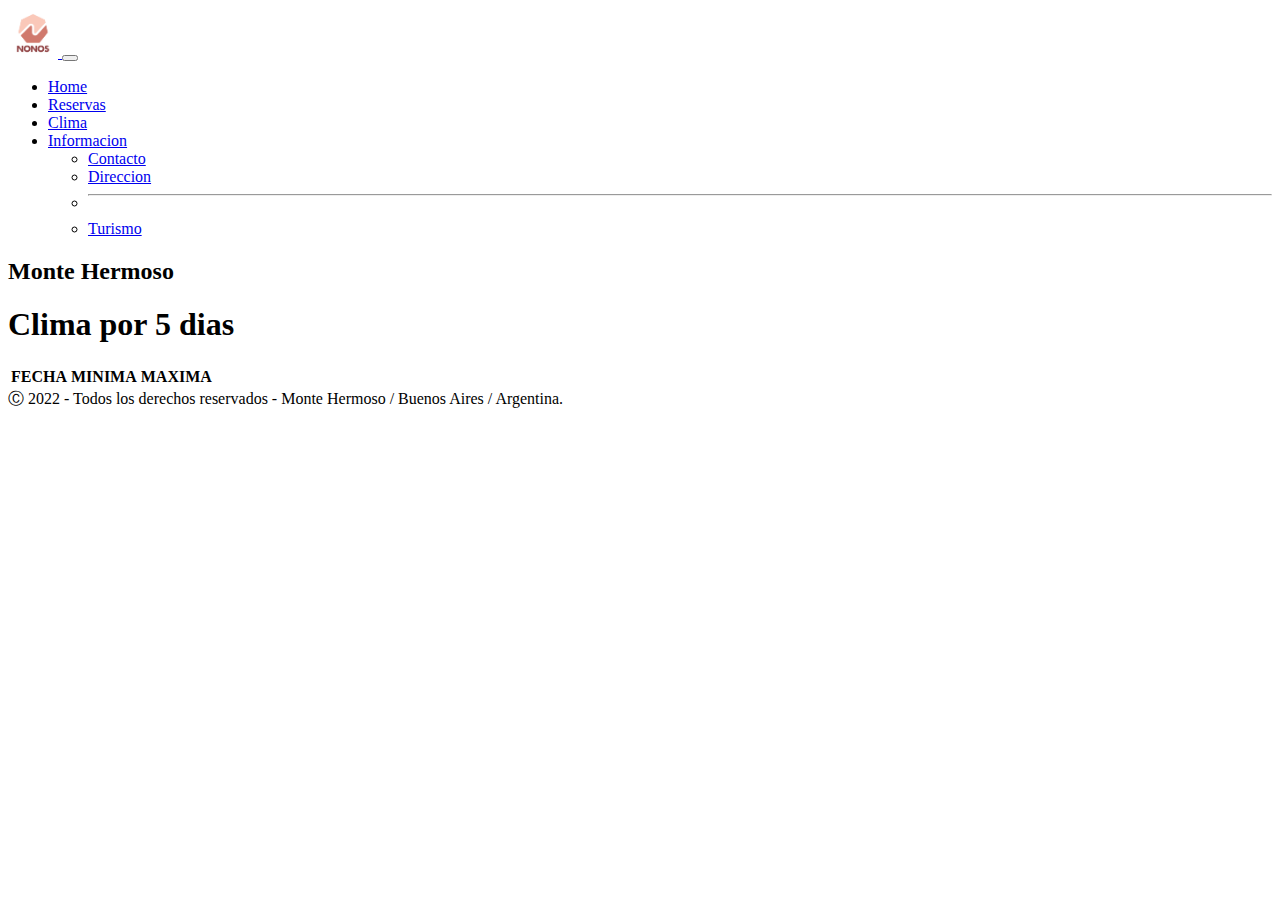
<file: imagenesParaIndex/clima.html>
<!DOCTYPE html>
<html lang="en">
<head>
    <meta charset="UTF-8">
    <meta http-equiv="X-UA-Compatible" content="IE=edge">
    <meta name="viewport" content="width=device-width, initial-scale=1.0">
    <title>Document</title>
    <link href="https://cdn.jsdelivr.net/npm/bootstrap@5.2.0/dist/css/bootstrap.min.css" rel="stylesheet" integrity="sha384-gH2yIJqKdNHPEq0n4Mqa/HGKIhSkIHeL5AyhkYV8i59U5AR6csBvApHHNl/vI1Bx" crossorigin="anonymous">
    <link href="../estilo.css" rel="stylesheet" type="text/css">
    <link rel="icon" type="image/x-icon" href="./icono.ico">
</head>
<body>
    <div class="container">
        <div class="card text-center">
            <div class="card-header">
                <nav class="navbar navbar-expand-lg bg-light">
                    <div class="container-fluid">
                        <a class="nav-link active" aria-current="page" href="../index.html">
                            <img src="./losNonos.webp" class="nonos">
                        </a>
                      <!--<a class="navbar-brand" href="#">Navbar</a>-->
                      <button class="navbar-toggler" type="button" data-bs-toggle="collapse" data-bs-target="#navbarSupportedContent" aria-controls="navbarSupportedContent" aria-expanded="false" aria-label="Toggle navigation">
                        <span class="navbar-toggler-icon"></span>
                      </button>
                      <div class="collapse navbar-collapse" id="navbarSupportedContent">
                        <ul class="navbar-nav me-auto mb-2 mb-lg-0">
                            <li class="nav-item">
                                <a class="nav-link active" aria-current="page" href="../index.html">Home</a>
                            </li>
                            <li class="nav-item">
                            <a class="nav-link active" aria-current="page" href="../reservas.html">Reservas</a>
                          </li>
                          <li class="nav-item">
                            <a class="nav-link" href="#">Clima</a>
                          </li>
                          <li class="nav-item dropdown">
                            <a class="nav-link dropdown-toggle" href="#" role="button" data-bs-toggle="dropdown" aria-expanded="false">
                              Informacion
                            </a>
                            <ul class="dropdown-menu">
                              <li><a class="dropdown-item" href="../contacto.html">Contacto</a></li>
                              <li><a class="dropdown-item" href="../direccion.html">Direccion</a></li>
                              <li><hr class="dropdown-divider"></li>
                              <li><a class="dropdown-item" href="../turismo.html">Turismo</a></li>
                            </ul>
                          </li>
                        </ul>
                        <form class="d-flex" >
                          <h2>Monte Hermoso</h2>
                        </form>
                      </div>
                    </div>
                  </nav>
            </div>
            <div class="card-body">
                <h1 class="text-primary">Clima por 5 dias</h1>
                <table class="table users table-hover table-bordered">
                  <thead>
                    <tr>
                      <th><div class="size text-center">FECHA</div></th>
                      <th><div class="size text-center">MINIMA</div></th>
                      <th><div class="size text-center">MAXIMA</div></th>
                    </tr>
                  </thead>
                  <tbody id="tablaClima" class="table users table-hover table-bordered"></tbody>
                
                </table> 
                <div class="card-footer text-muted">
                  <h7 id="footer"> Ⓒ 2022 - Todos los derechos reservados - Monte Hermoso / Buenos Aires / Argentina.</h7>
                </div>
            </div>
        </div>
                  
        </div>
        
        <script src="https://cdn.jsdelivr.net/npm/bootstrap@5.2.0/dist/js/bootstrap.bundle.min.js" integrity="sha384-A3rJD856KowSb7dwlZdYEkO39Gagi7vIsF0jrRAoQmDKKtQBHUuLZ9AsSv4jD4Xa" crossorigin="anonymous"></script>
        <script src="./mostrarClima.js"></script> 
</body>
</html>
</file>
<file: estilo.css>
h5{
    text-align: center;
    color: brown;
}

h6{
    text-align: center;
    color: rgb(9, 102, 82);
}

.fecha{
    text-align: center;
}

.nonos{
    height: 50px;
 width: 50px;
}

.dpto{
    height:500px;
    width: 700px;
}

.credit-card-div  span { padding-top:10px; }
.credit-card-div img { padding-top:30px; }
.credit-card-div .small-font { font-size:9px; }
.credit-card-div .pad-adjust { padding-top:10px; }

.pagos{
    height: 1px;
    width: 1px;
}

h7{
    text-align: center;
}
</file>
